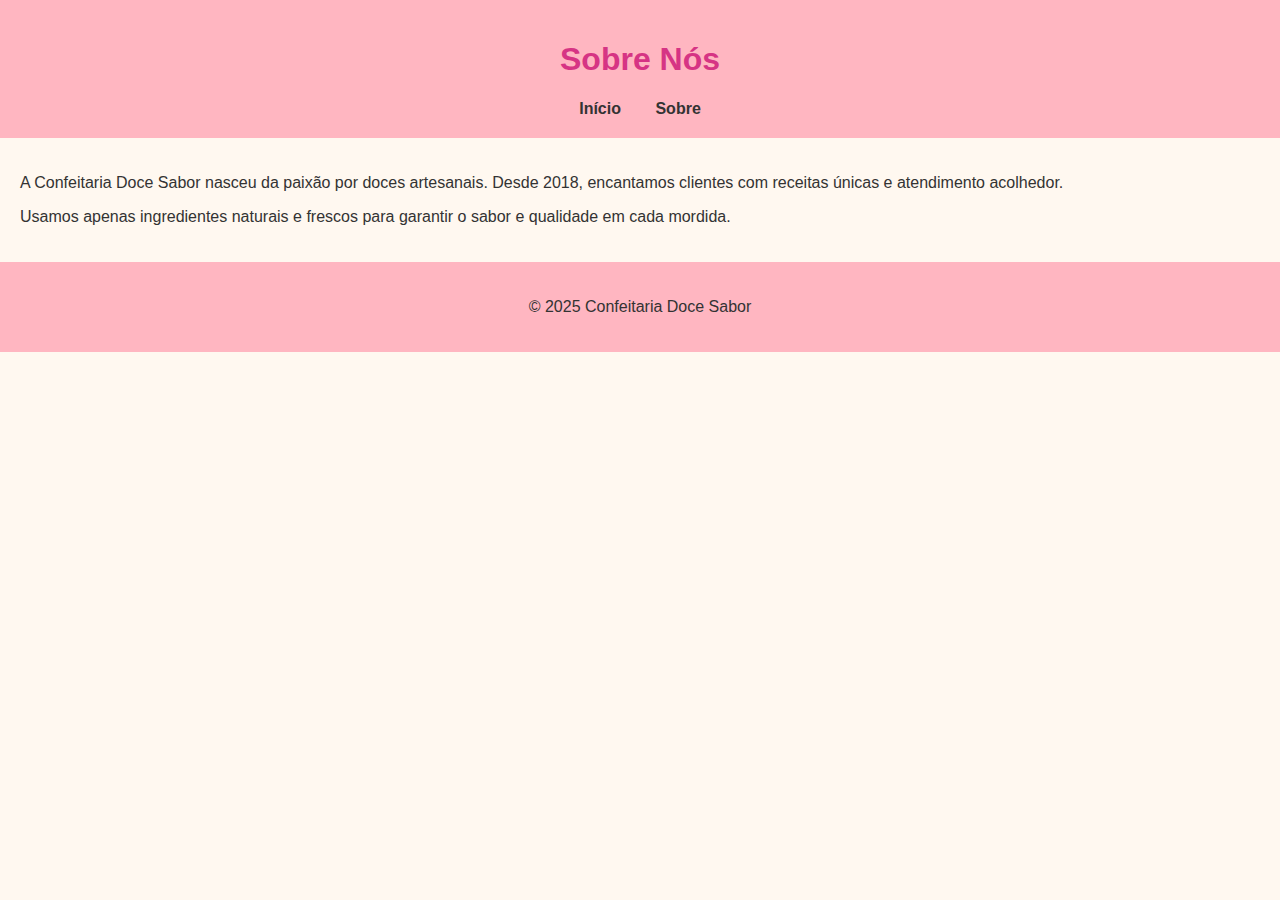
<file: sobre.html>
<!DOCTYPE html>
<html lang="pt-BR">
<head>
  <meta charset="UTF-8" />
  <meta name="viewport" content="width=device-width, initial-scale=1.0"/>
  <title>Sobre - Confeitaria Doce Sabor</title>
  <link rel="stylesheet" href="styles.css" />
</head>
<body>
  <header class="fade-in">
    <h1>Sobre Nós</h1>
    <nav>
      <a href="index.html">Início</a>
      <a href="sobre.html">Sobre</a>
    </nav>
  </header>

  <main class="fade-in-up">
    <p>
      A Confeitaria Doce Sabor nasceu da paixão por doces artesanais. Desde 2018, encantamos clientes com receitas únicas e atendimento acolhedor.
    </p>
    <p>
      Usamos apenas ingredientes naturais e frescos para garantir o sabor e qualidade em cada mordida.
    </p>
  </main>

  <footer class="fade-in">
    <p>&copy; 2025 Confeitaria Doce Sabor</p>
  </footer>
</body>
</html>
</file>
<file: styles.css>
/* Base */
body {
    font-family: 'Segoe UI', sans-serif;
    background: #fff8f0;
    margin: 0;
    color: #333;
  }
  
  header, footer {
    background-color: #ffb6c1;
    text-align: center;
    padding: 20px 0;
  }
  
  nav a {
    margin: 0 15px;
    text-decoration: none;
    color: #333;
    font-weight: bold;
  }
  
  main {
    padding: 20px;
  }
  
  h1, h2 {
    color: #d63484;
  }
  
  /* Cards */
  .cards {
    display: flex;
    justify-content: space-around;
    flex-wrap: wrap;
    gap: 20px;
  }
  
  .card {
    background: #ffe4e1;
    padding: 20px;
    border-radius: 10px;
    width: 30%;
    box-shadow: 0 4px 8px rgba(0,0,0,0.1);
    transition: transform 0.3s ease;
  }
  
  .card:hover {
    transform: scale(1.05);
  }
  
  /* Tabela */
  table {
    width: 100%;
    border-collapse: collapse;
    margin-top: 20px;
  }
  
  th, td {
    border: 1px solid #ccc;
    padding: 12px;
    text-align: center;
    background-color: #fff0f5;
  }
  
  th {
    background-color: #ffc0cb;
  }
  
  /* Animações */
  .fade-in {
    animation: fadeIn 1.5s ease-in;
  }
  
  .fade-in-up {
    animation: fadeInUp 1.5s ease-in;
  }
  
  @keyframes fadeIn {
    from { opacity: 0; }
    to { opacity: 1; }
  }
  
  @keyframes fadeInUp {
    from {
      opacity: 0;
      transform: translateY(20px);
    }
    to {
      opacity: 1;
      transform: translateY(0);
    }
  }
</file>
